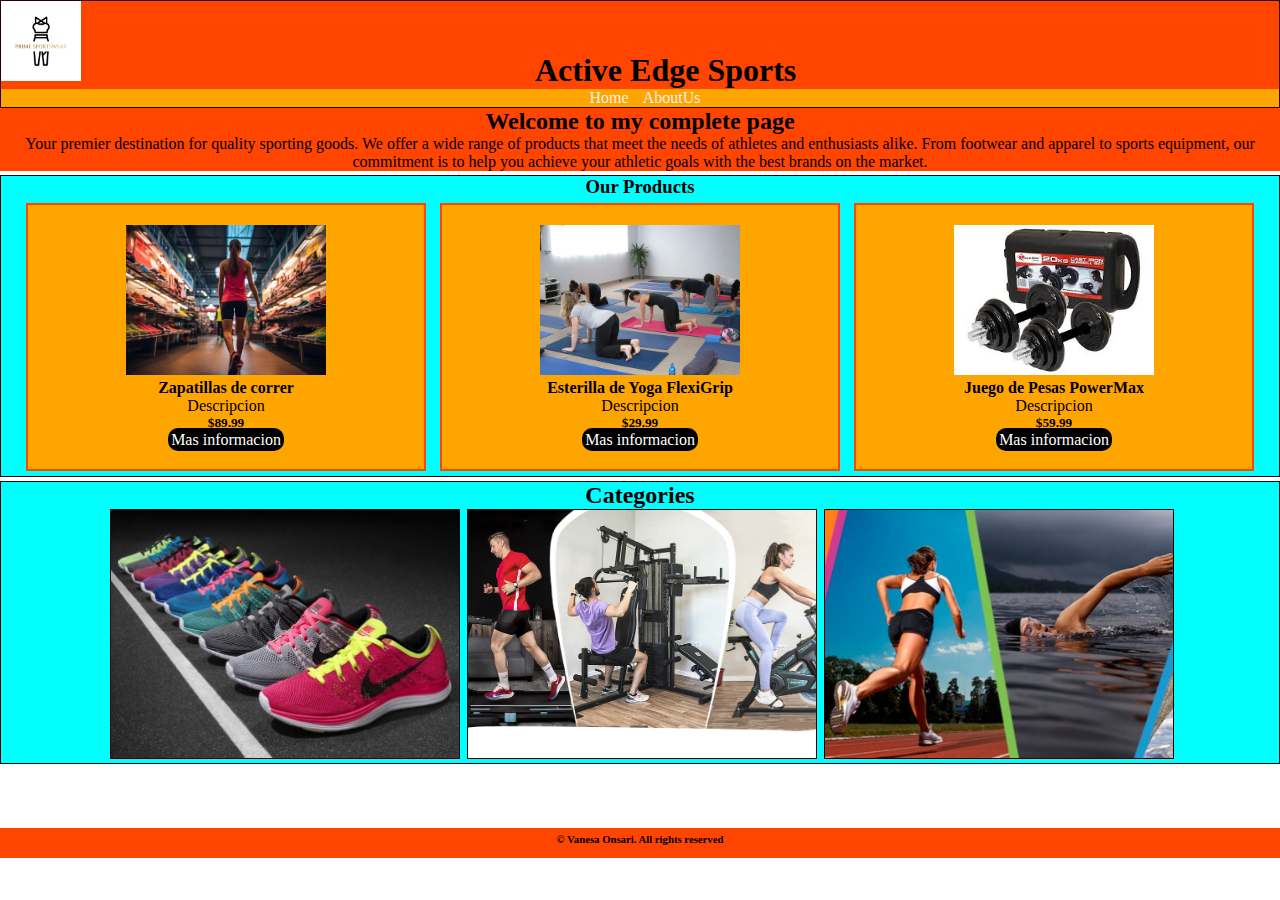
<file: index.html>
<!DOCTYPE html>
<html lang="es">
<head>
    <meta charset="UTF-8">
    <meta name="viewport" content="width=device-width, initial-scale=1.0">
    <title>Home - Active Edge Sports</title>
    <link rel="shortcut icon" href="./assets/image/favicon.jpg" type="image/x-icon">
    <link rel="stylesheet" href="./assets/style/style.css">
</head>
<body>
    <header>
        <section id="banner">
            <img src="./assets/image/logo.png" alt="logo" width="80">
            <h1>Active Edge Sports</h1>
        </section>
        <nav>
            <a href="#">Home</a>
            <a href="./assets/pages/about.html">AboutUs</a>
        </nav>

    </header>
    <main>
        <section id="presentacion">
            <h2>Welcome to my complete page</h2>
            <p>Your premier destination for quality sporting goods. We offer a wide range of products that meet the needs of athletes and enthusiasts alike. From footwear and apparel to sports equipment, our commitment is to help you achieve your athletic goals with the best brands on the market.</p>
        </section>
        <section class="ventas">
            <h3>Our Products</h3>
            <article class="productos">
                <img src="./assets/image/zapagillas-de-correr.jpg" alt="Zapatillas de Correr ProFit" width="200" height="150">
                <h4>Zapatillas de correr</h4>
                <p>Descripcion</p>
                <h5>$89.99</h5>
                <a href="#">Mas informacion</a>
            </article>
            <article class="productos">
                <img src="./assets/image/esterillaDeYoga.jpg" alt="Esterilla de Yoga FlexiGrip" width="200" height="150">
                <h4>Esterilla de Yoga FlexiGrip</h4>
                <p>Descripcion</p>
                <h5>$29.99</h5>
                <a href="#">Mas informacion</a>
            </article>
            <article class="productos">        
                <img src="./assets/image/juego-de-pesas.jpg" alt="Juego de Pesas PowerMax" width="200" height="150">
                <h4>Juego de Pesas PowerMax</h4>
                <p>Descripcion</p>
                <h5>$59.99</h5>
                <a href="#">Mas informacion</a>
            </article>
        </section>
        <section class="ventas">
            <h2>Categories</h2>
            <img src="./assets/image/calzado.jpg" alt="Calzado" class="imagen-categorias">
            <img src="./assets/image/Equipos-de-Fitness.jpg" alt="Equipo de Fitness" class="imagen-categorias">
            <img src="./assets/image/deportes-al-aire-libre.jpg" alt="Deportes al aire libre" class="imagen-categorias">

        </section>

    </main>
    <footer>
<h6>&copy; Vanesa Onsari. All rights reserved</h6>
    </footer>
    
</body>
</html>
</file>
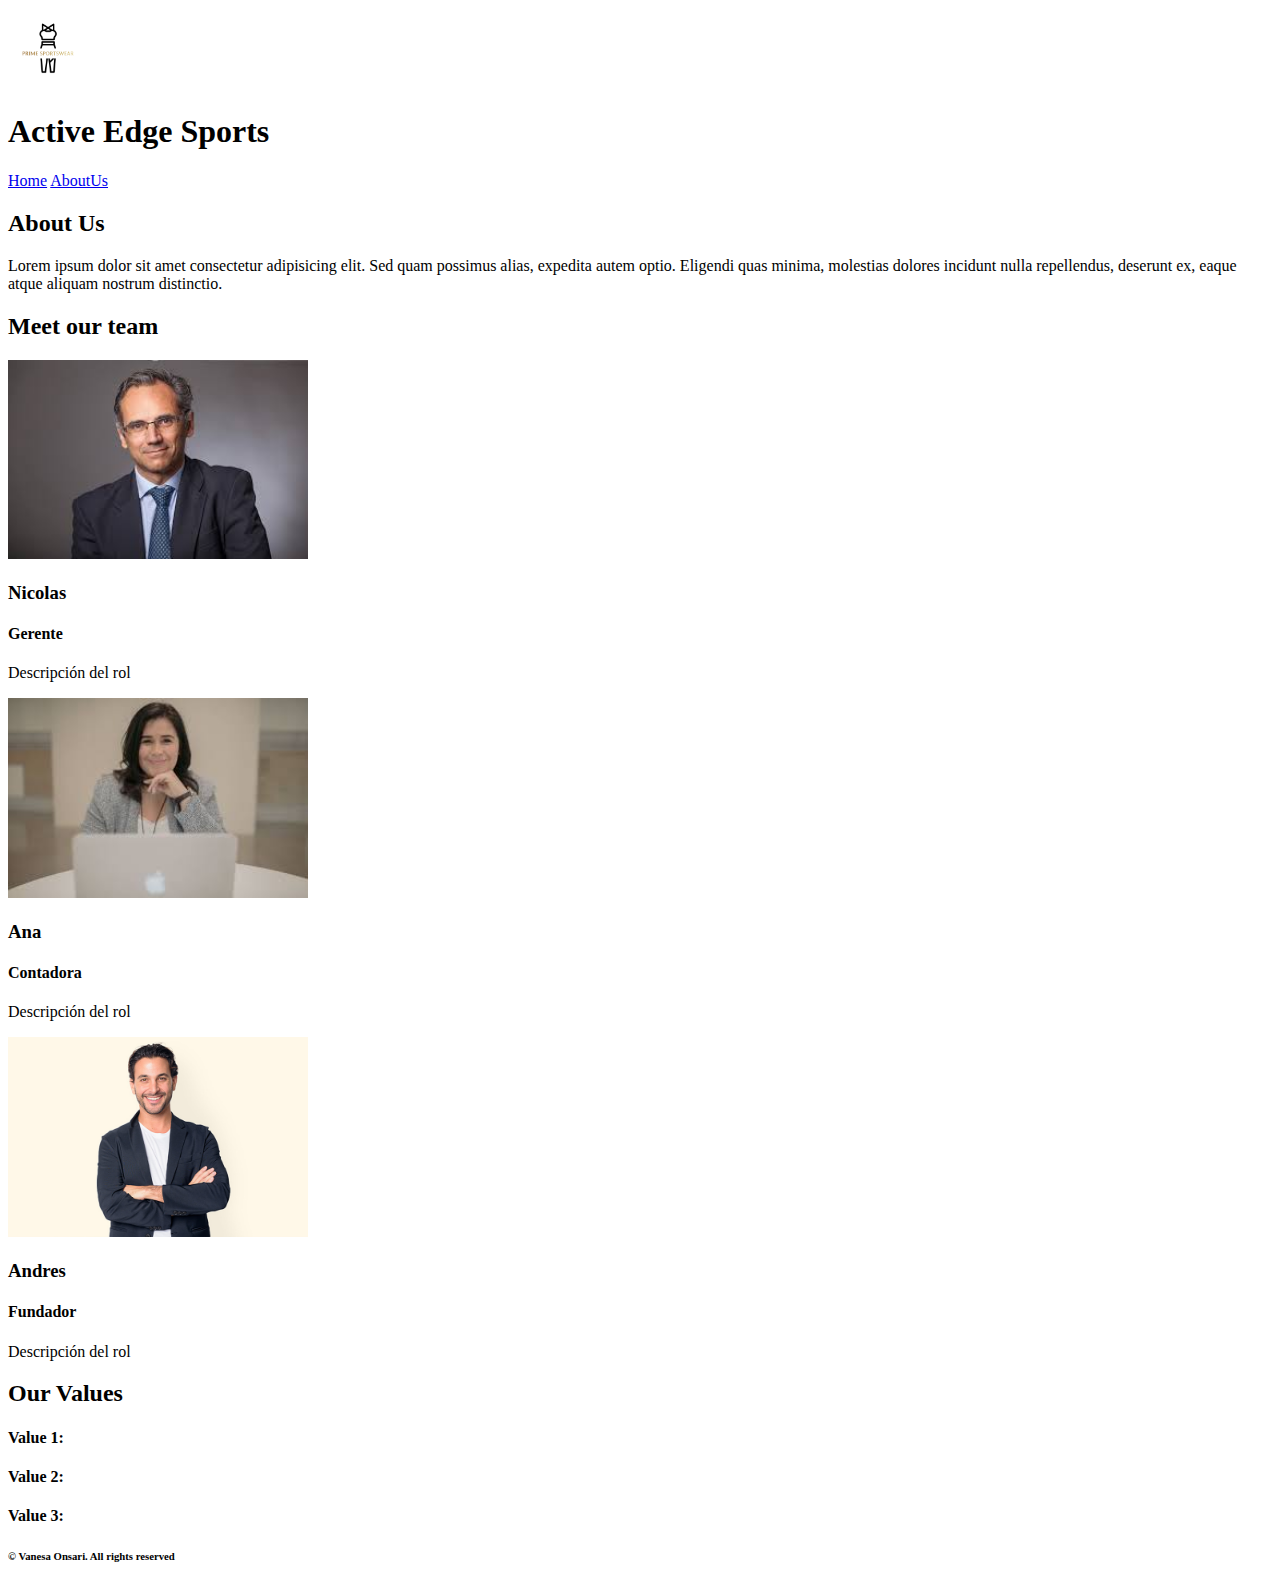
<file: assets/pages/about.html>
<!DOCTYPE html>
<html lang="es">
<head>
    <meta charset="UTF-8">
    <meta name="viewport" content="width=device-width, initial-scale=1.0">
    <title>About Us</title>
    <link rel="shortcut icon" href="../image/favicon.jpg" type="image/x-icon">
</head>
<body>
    <header>
        <section>
            <img src="../image/logo.png" alt="logo" width="80">
            <h1>Active Edge Sports</h1>
        </section>
        <nav>
            <a href="../../index.html">Home</a>
            <a href="#">AboutUs</a>
        </nav>

    </header>
    <main>
        <section>
            <h2>About Us</h2>
            <p>Lorem ipsum dolor sit amet consectetur adipisicing elit. Sed quam possimus alias, expedita autem optio. Eligendi quas minima, molestias dolores incidunt nulla repellendus, deserunt ex, eaque atque aliquam nostrum distinctio.</p>
        </section>
        <section>
            <h2>Meet our team</h2>
            <article>
                <img src="../image/perfil1.jpg" alt="perfil1" width="300">
                <h3>Nicolas</h3>
                <h4>Gerente</h4>
                <p>Descripción del rol</p>
                <img src="../image/perfil2.jpg" alt="perfil2" width="300">
                <h3>Ana</h3>
                <h4>Contadora</h4>
                <p>Descripción del rol</p>
                <img src="../image/perfil3.jpg" alt="perfil3" width="300">
                <h3>Andres</h3>
                <h4>Fundador</h4>
                <p>Descripción del rol</p>
            </article>
        </section>
        <section>
            <h2>Our Values</h2>
            <h4>Value 1:</h4>
            <h4>Value 2:</h4>
            <h4>Value 3:</h4>
        </section>
    </main>
    <footer>
        <h6>&copy; Vanesa Onsari. All rights reserved</h6>
            </footer>
            
</body>
</html>
</file>
<file: assets/style/style.css>
*{
    margin: 0;
    padding: 0;
    box-sizing: border-box;
}
header{
    min-height: 10vh;
}
main {
    min-height: 80vh;
}
footer {
    min-height: 10;
}


header {
    background-color: orangered;
    border: 1px solid rgb(39, 1, 1);
}

h1 {
    display: inline;
    margin-left: 450px;
}

nav {
    background-color: orange;
    text-align: center;
}
nav>a {
    margin-left: 10px;
    color: rgb(248, 240, 240);
    text-decoration: none;
}
#presentacion {
    background-color: orangered;
    text-align: center;
    padding: 25 px;
}
.productos {
   display: inline-block;
    width: 400px;
    background-color: orange;
    padding: 20px;
    border: 2px solid orangered;
    text-align: center;
    margin: 5px;
}
.ventas {
    text-align: center;
    background-color: aqua;
    margin-top: 4px;
    border: 1px solid black;
}
.productos>img {
    object-fit: cover;
}
.productos>a {
    text-decoration: none;
    background-color: black;
    padding: 3px;
    color: white;
    border-radius: 10px;
}
.imagen-categorias {
    width: 350px;
    height: 250px;
    object-fit: cover;
    margin-left: 3px;
    border: 1px solid black;
}
footer {
    background-color: orangered;
    text-align: center;
    height: 30px;
    padding: 5px;
}
</file>
